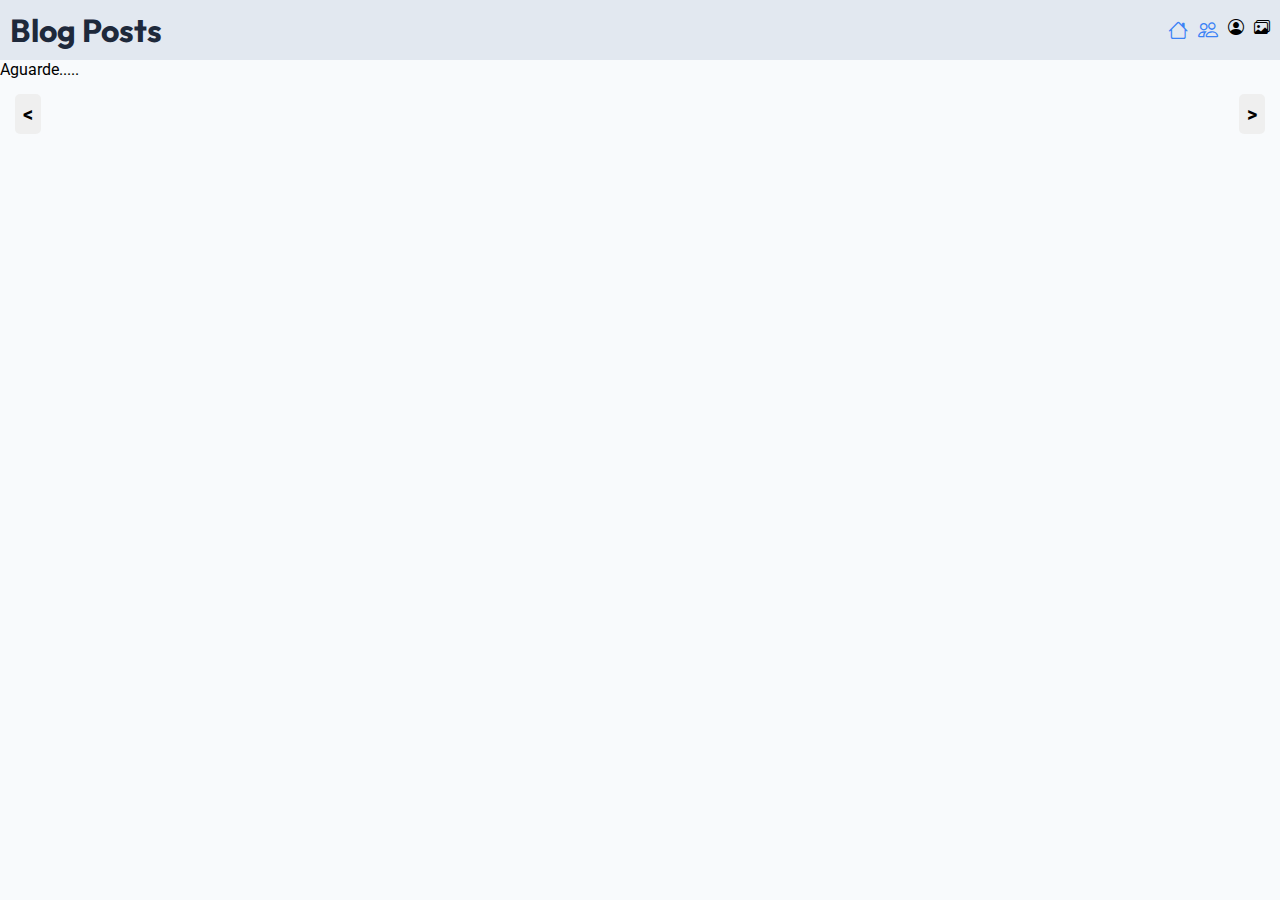
<file: index.html>
<!DOCTYPE html>
<html lang="pt-br">
<head>
    <meta charset="UTF-8">
    <meta name="viewport" content="width=device-width, initial-scale=1.0">
    <link rel="stylesheet" href="estilos/style.css">
    <link rel="preconnect" href="https://fonts.googleapis.com">
    <link rel="preconnect" href="https://fonts.gstatic.com" crossorigin>
    <link href="https://fonts.googleapis.com/css2?family=Outfit:wght@100..900&family=Roboto:ital,wght@0,100..900;1,100..900&display=swap" rel="stylesheet">
    <link rel="stylesheet" href="https://cdn.jsdelivr.net/npm/bootstrap-icons@1.13.1/font/bootstrap-icons.min.css">
    <title>Blog</title>
</head>
<body>
    <header>
        <h1>Blog Posts</h1>
        <nav>
            <ul style="list-style: none;">
                <li><a href="#"><i class="bi bi-house"></i></a></li>
                <li><a href="#amizades"><i class="bi bi-people"></i></a></li>
                <li><i class="bi bi-person-circle"></i></li>
                <li><i class="bi bi-images"></i></li>
            </ul>
        </nav>
    </header>
    <p id="aguarde">Aguarde.....</p>
    <main id="posts-container">
        <section id="amizades">
            <button id="voltar">&lt</button>
            <div id="viewport">
                <div id="container-carrosel">
                </div>
            </div>
            <button id="avancar">&gt</button>
        </section>
    </main>
    <script src="scripts/friends.js"></script>
    <script src="scripts/script.js"></script>
</body>
</html>
</file>
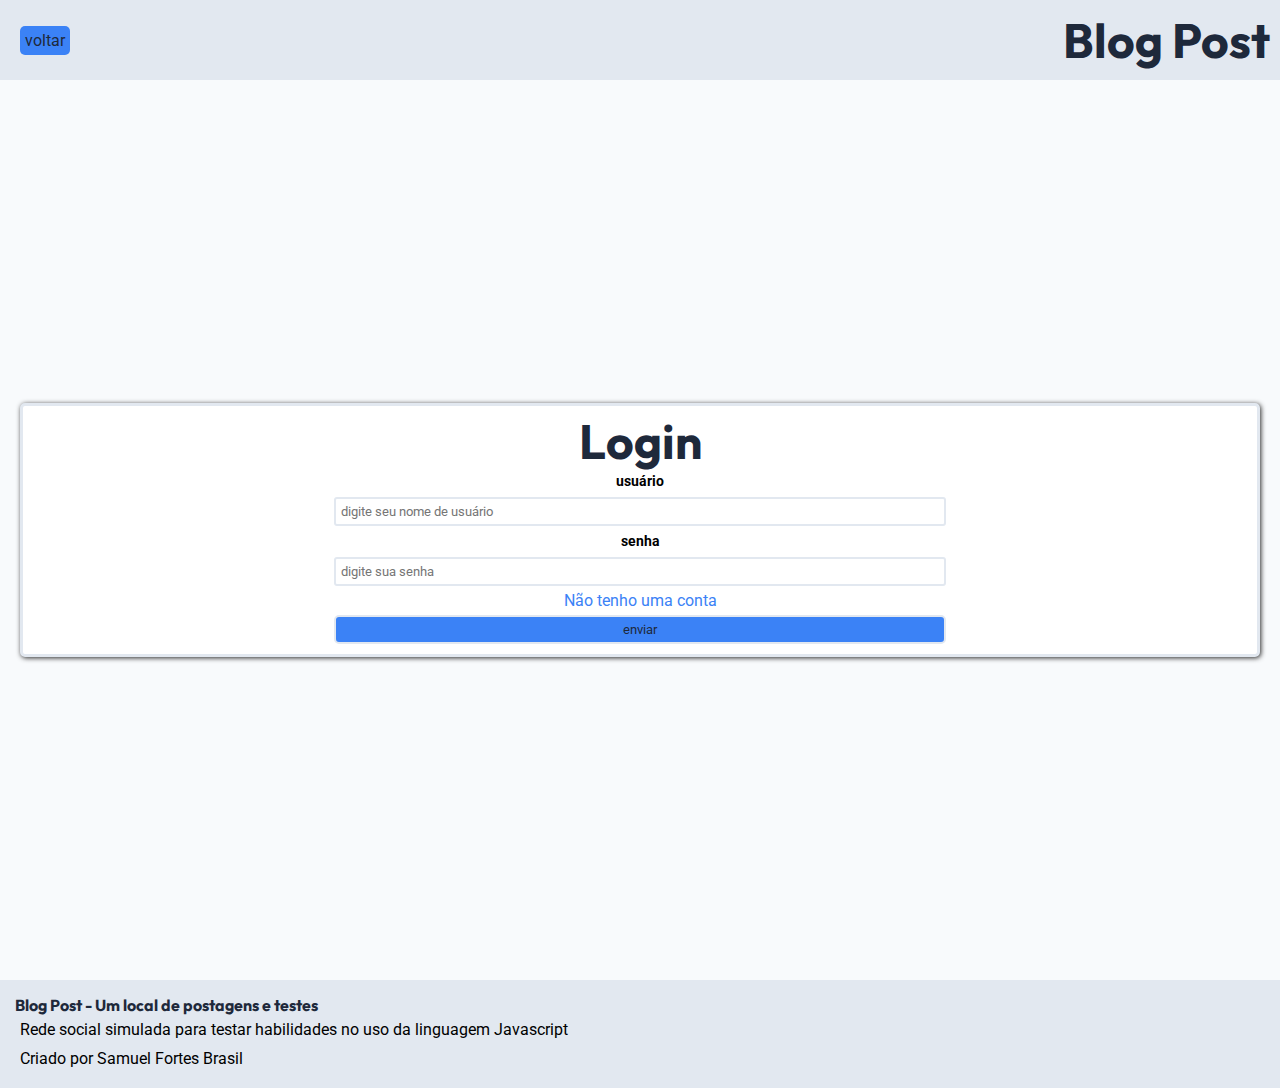
<file: login.html>
<!DOCTYPE html>
<html lang="pt-br">
<head>
    <meta charset="UTF-8">
    <meta name="viewport" content="width=device-width, initial-scale=1.0">
        <link rel="stylesheet" href="estilos/style.css">
    <link rel="preconnect" href="https://fonts.googleapis.com">
    <link rel="preconnect" href="https://fonts.gstatic.com" crossorigin>
    <link href="https://fonts.googleapis.com/css2?family=Outfit:wght@100..900&family=Roboto:ital,wght@0,100..900;1,100..900&display=swap" rel="stylesheet">
    <link rel="stylesheet" href="estilos/style.css">
    <link rel="stylesheet" href="estilos/mediasPrincipal.css">
    <link rel="shortcut icon" href="favicon.ico" type="image/x-icon">
    <title>Login</title>
</head>
<body>
    <header>
        <a href="index.html" class="links" id="voltar">voltar</a>
        <h1>Blog Post</h1>
    </header>
    <main id="pagLogin">
        <p id="aguarde">Aguarde...</p>
        
    </main>
    <footer>
        <h4>Blog Post - Um local de postagens e testes</h4>
        <p>Rede social simulada para testar habilidades no uso da linguagem Javascript</p>
        <p>Criado por Samuel Fortes Brasil</p>
    </footer>
    <script type ="module" src="scripts/login.js"></script>
</body>
</html>
</file>
<file: estilos/style.css>
/* Outfit - Títulos Roboto - Corpo */

*{
    margin: 0px;
    padding: 0px;
    box-sizing: border-box;
    border: none;
    font-family: 'Roboto',Arial, Helvetica, sans-serif;
}

:root{
    --fundo : #F8FAFC;
    --cards: #FFFFFF;
    --texto-principal: #1E293B;
    --destaque: #3B82F6;
    --bordas: #E2E8F0;
}


.dark-mode {
    --fundo: #0F172A;
    --cards: #1E293B;
    --texto-principal: #F1F5F9;
    --destaque: #F472B6;
    --bordas: #334155;
}



html{
    scroll-behavior: smooth;
    scroll-padding-top: 100px;
}

body{
    background-color: var(--fundo);
    transition: background-color 0.4s ease;
}

h1,h2,h3,h4{
    font-family: 'Outfit',Arial, Helvetica, sans-serif;
    color: var(--texto-principal)
}

a{
    text-decoration: none;
}



/*Configs Globais*/

/*Formatação de Add Amizades*/

#amizades{
    display: flex;
    justify-content: space-between;
}

#viewport{
    margin: 5px;
    box-shadow: 1px 0px 5px rgb(41,41,41);
    overflow: hidden;
}

#container-carrosel{
    display: flex;
    transition: transform 0.4s ease;
}

.itemCarrosel{
    margin: 10px 0px;
    padding: 10px;
    display: flex;
    flex-direction: column;
    min-width: 100%;
    border: 3px solid var(--bordas);
    box-shadow: 0px 1px 2px rgb(41, 41, 41);
}

.adicionar{
    margin: 5px;
    font-weight: normal;
    background-color: var(--destaque);
    color: var(--texto-principal);
    font-size: 12px;
    align-self: center;
    box-shadow: 1px 1px 4px rgb(41, 41, 41);
    transition: background-color 0.4s, color 0.4s ease;
}

.adicionar > i{
    font-size: 14px;
}

.adicionar:hover{
    background-color: var(--texto-principal);
    color: var(--fundo);
    cursor: pointer;
}

button{
    font-size: 20px;
    font-weight: bold;
    padding: 8px;
    border-radius: 5px;
    transition: background-color 0.4s ease;
}

button:hover{
    background-color: var(--destaque);
}

/*Fim */

header{
    display: flex;
    padding: 10px;
    width: 100%;
    position: sticky;
    top: 0;
    justify-content: space-between;
    background-color: var(--bordas);
    transition: background-color 0.4s ease;
    align-items: center;

}

nav > ul{
    display: flex;
    gap: 10px;
}

nav > ul > li > a{
    font-size: 20px;
    color: var(--destaque);
    transition: co0lor 0.4s ease;
}

nav > ul > li > a > i:hover{
    color: var(--texto-principal);
}

main{
    padding: 15px;
}

.divPerfil{
    display: flex;
    align-items: center;
    gap: 10px;
}

.divPerfil > h4{
    font-size: 20px ;
}

.imagemPerfil{
    border-radius: 50%;
    border: 2px solid var(--destaque);
    width: 100%;
    max-width: 60px;
    height: 60px;
    overflow: hidden;
    object-fit: cover;
}

.divPerfil > p{
    font-weight: bold;
    font-size: 12px;
}

.posts{
    display: flex;
    flex-direction: column;
    padding: 10px;
    margin: 10px;
    text-align: justify;
    background-color: var(--cards);
    border: 3px solid var(--bordas);
    border-radius: 5px;
    box-shadow: 1px 1px 5px rgba(22, 22, 22, 0.808);
    
}

.comentarios{
    padding: 5px;
    margin: 5px;
    text-align: justify;
    background-color: var(--cards);
    border: 3px solid var(--bordas);
    box-shadow: 1px 1px 5px rgba(22, 22, 22, 0.808);
}


.links{
    display: inline-block;
    text-align: center;
    margin: 5px 10px;
    padding: 5px;
    color: var(--texto-principal);
    background-color: var(--destaque);
    border-radius: 5px;
    transition: color 0.4s, background-color 0.4s ease;
}

.links:hover{
    color: var(--cards);
    background-color: var(--texto-principal);
    cursor: pointer;
}

.iconInteracao{
    margin: 5px;
    padding: 5px;
    font-size: 25px;
}

.iconInteracao:hover{
    cursor: pointer;
}


/*Formatações para segunda página*/
form > div{
    display: flex;
    flex-direction: column;
}

form > div > label{
    padding: 2px;
    font-size: 0.9em;
    font-weight: bold;
}



input,textarea{
    border: 2px solid var(--bordas);
    margin: 5px;
    padding: 5px;
    border-radius: 3px;
    width: 50%;
}


input[type="submit"]{
    margin: 5px 10px;
    padding: 5px;
    color: var(--texto-principal);
    background-color: var(--destaque);
    border-radius: 5px;
    transition: color 0.4s, background-color 0.4s ease;   
}

input[type="submit"]:hover{
    color: var(--cards);
    background-color: var(--texto-principal);
    cursor: pointer;
}


/* Formatação da página de Login */

#pagLogin{
    display: flex;
    justify-content: center;
    align-items: center;
    height: 100vh;
}

.formLogin{
    display: flex;
    flex-direction: column;
    align-items: center;
    width: 100%;
    margin: 5px;
    padding: 5px;
    background-color: var(--cards);
    border: 3px solid var(--bordas);
    border-radius: 5px;
    box-shadow: 1px 1px 5px rgb(41, 41, 41);
}

.formLogin > div{
    display: flex;
    align-items: center;
    width: 100%;
}

#criarConta{
    color: var(--destaque);
    transition:  color 0.4s ease;
}

#criarConta:hover{
    color: var(--texto-principal);
    cursor: pointer;
}


/* O footer */
footer{
    background-color: var(--bordas);
    padding: 15px;
    transition: background-color 0.4s ease;
}

footer > p{
    padding: 5px;
}
</file>
<file: estilos/mediasPrincipal.css>
@media screen and (max-width: 576px) {
    nav > ul > li > a{
        font-size: 25px;
    }
    .divPerfil > h4{
        font-size: 18px;
    }
    
    h2{
        font-size: 18px;
    }

    .divPerfil > p{
        text-align: center;
    }

    /* Media para Página Inicial*/

    /* Media para paǵina Secundária de Comentários*/
     input,textarea{
        width: 95%;
    }

    /*Media pra página de login */
     
}


@media screen and (min-width: 992px){
    h1{
        font-size: 3em;
    }

     nav > ul > li > a{
        font-size: 35px;
    }

    #posts-container{
        margin: 5px;
        padding: 5px;
        display: grid;
        grid-template-columns: 50px 90vw 50px ;
        grid-template-rows: auto auto auto;
    }
    #amizades{
        grid-column-start: 2;
        grid-column-end: 3;
        margin: auto;
        width: 50%;
     
    }

    .posts{
        grid-column-start: 2;
        grid-column-end: 3;

    }

    #subtitle{
        text-align: center;
        padding: 5px;
    }
    /* Fim Página Principal*/
    
    /*Começo Página de Comentário*/

    /*Fim Página de Comentário */
}

@media screen and (min-width: 1500px){
    h1{
        font-size: 3.2em;
    }

     nav > ul > li > a{
        font-size: 38px;
    }

    .itemCarrosel > h4,p{
        font-size: 1.4em;
    }

    .adicionar{
        font-size: 18px;
    }

    .adicionar > i{
        font-size: 18px;
    }

    #posts-container{
        margin: 5px;
        padding: 5px;
        display: grid;
        grid-template-columns: 350px 60vw 350px ;
        grid-template-rows: auto auto auto;
    }   
}
</file>
